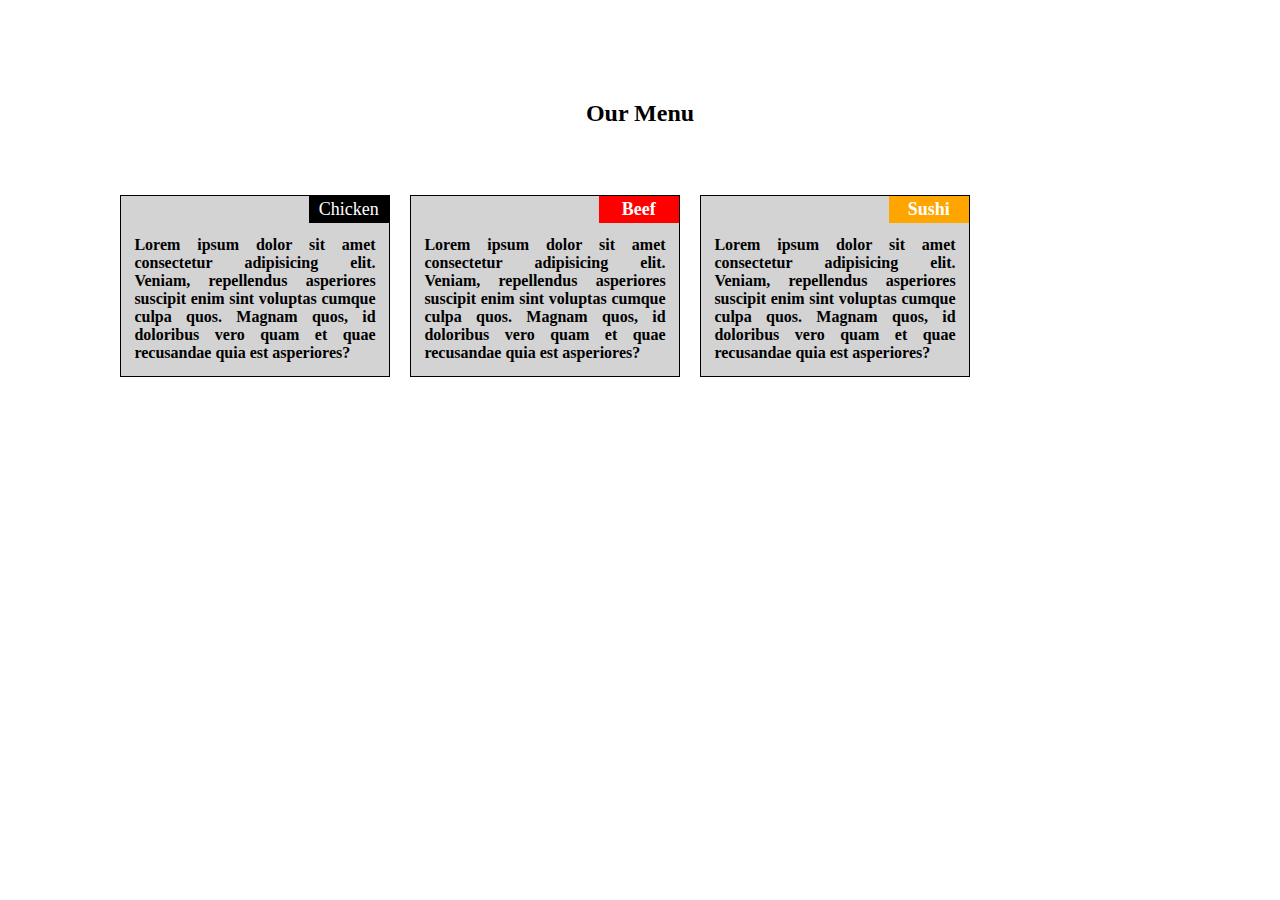
<file: module2-solution/index.html>
<!DOCTYPE html>
<html lang="en">

<head>
    <title>My Site</title>
    <meta charset="UTF-8" />
    <meta name="viewport" content="width=device-width, initial-scale=1" />
    <link rel="stylesheet" href="CSS/style.css" />
</head>

<body>
    <h1>Our Menu</h1>
    <br />
    <div class="row">
        <div class="col-lg-3 col-md-4 col-sm-12">
            <section id="s1">Chicken</section>
            <p>
                Lorem ipsum dolor sit amet consectetur adipisicing elit. Veniam, repellendus asperiores suscipit enim sint voluptas cumque culpa quos. Magnam quos, id doloribus vero quam et quae recusandae quia est asperiores?
            </p>
        </div>
        <div class="col-lg-3 col-md-4 col-sm-12">
            <section id="s2">
                Beef
            </section>
            <p>
                Lorem ipsum dolor sit amet consectetur adipisicing elit. Veniam, repellendus asperiores suscipit enim sint voluptas cumque culpa quos. Magnam quos, id doloribus vero quam et quae recusandae quia est asperiores?
            </p>
        </div>
        <div class="col-lg-3 col-md-4 col-sm-12">
            <section id="s3">
                Sushi
            </section>
            <p>
                Lorem ipsum dolor sit amet consectetur adipisicing elit. Veniam, repellendus asperiores suscipit enim sint voluptas cumque culpa quos. Magnam quos, id doloribus vero quam et quae recusandae quia est asperiores?
            </p>
        </div>
    </div>
</body>

</html>
</file>
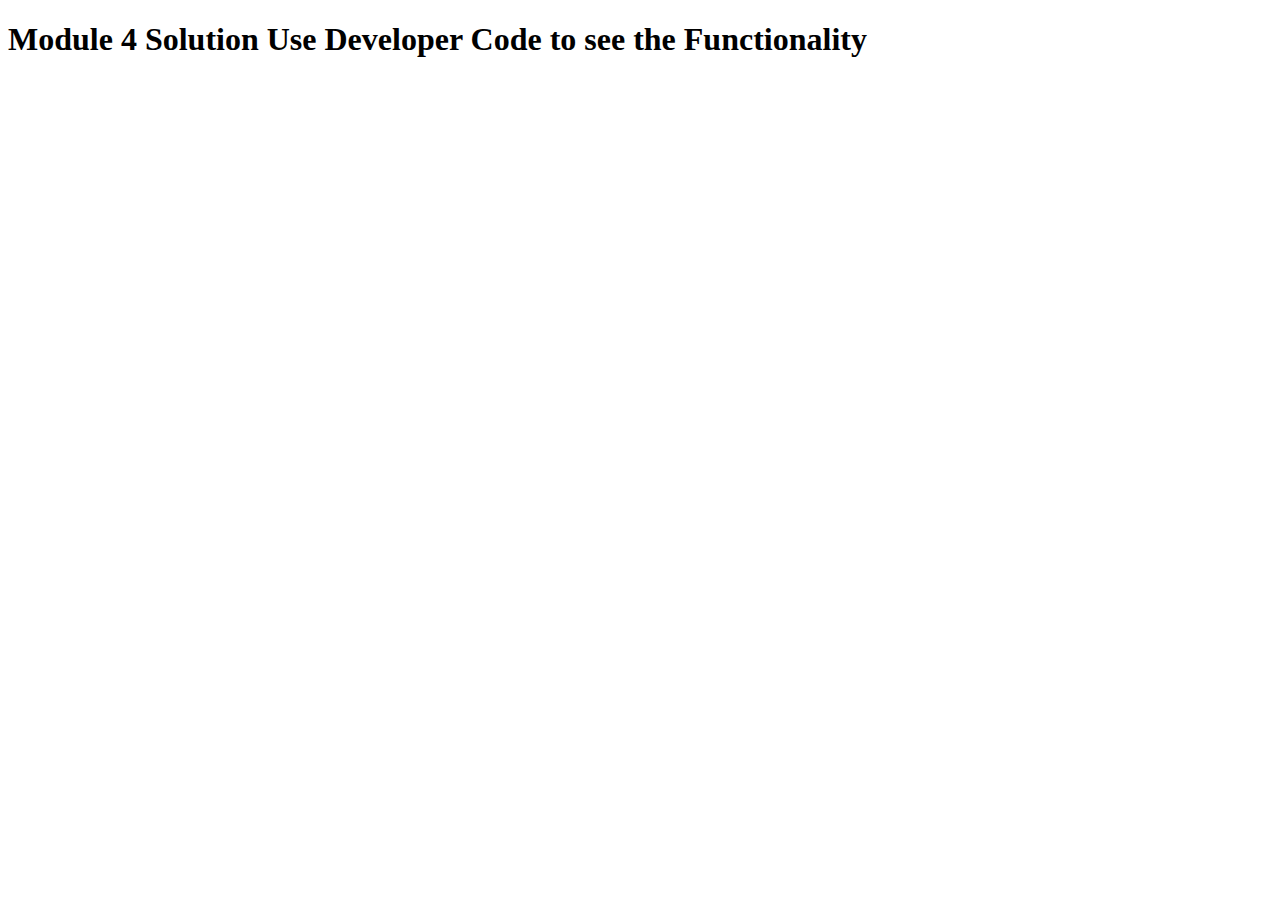
<file: module4-solution/index.html>
<!DOCTYPE html>
<html>

<head>
    <meta charset="utf-8">
    <title>Module 4 Solution </title>
    <script src="SpeakHello.js"></script>
    <script src="SpeakGoodBye.js"></script>
    <script src="script.js"></script>
</head>

<body>
    <h1>Module 4 Solution Use Developer Code to see the Functionality</h1>
</body>

</html>
</file>
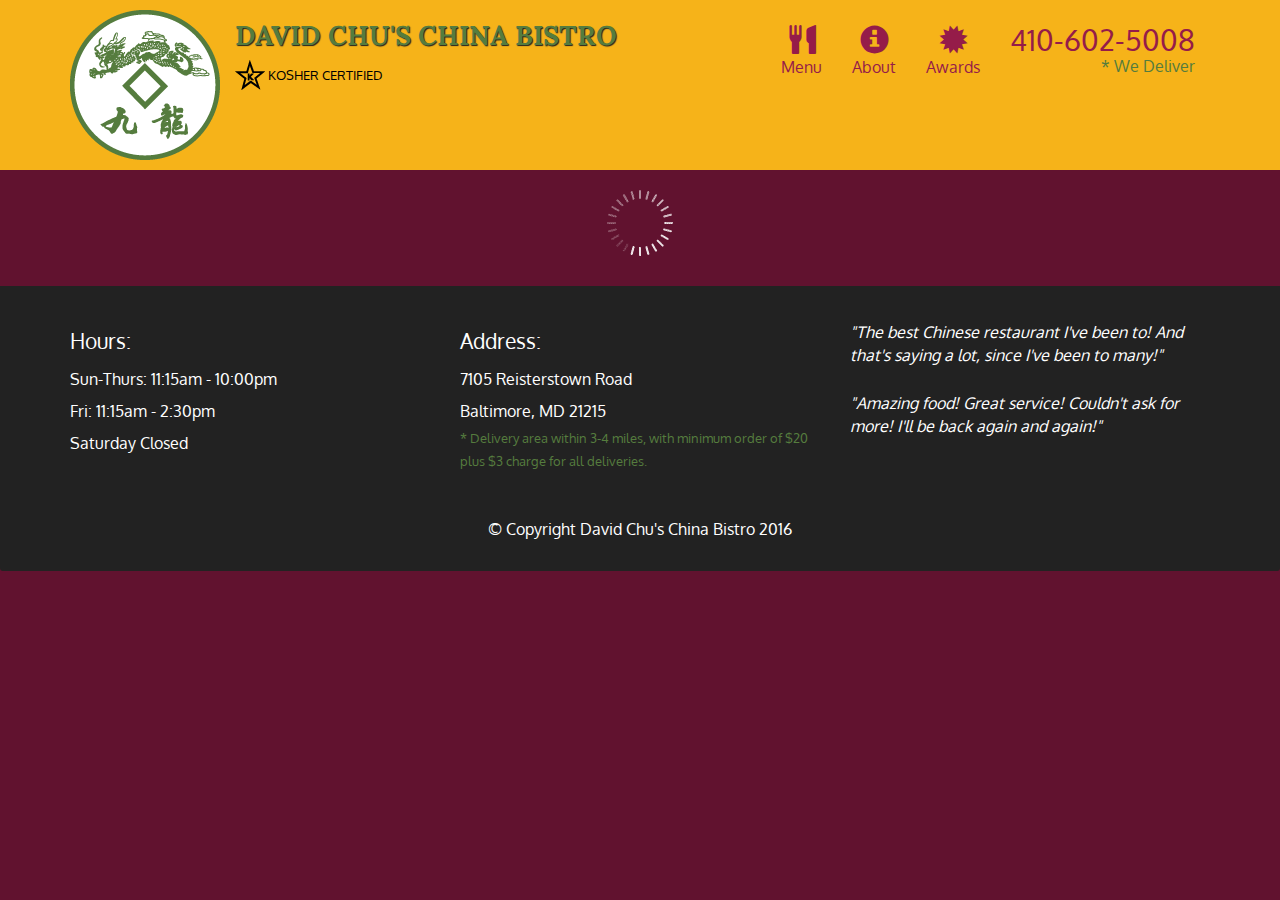
<file: module5-solution/index.html>
<!doctype html>
<html lang="en">
  <head>
    <meta charset="utf-8">
    <meta http-equiv="X-UA-Compatible" content="IE=edge">
    <meta name="viewport" content="width=device-width, initial-scale=1">
    <title>David Chu's China Bistro</title>
    <link rel="stylesheet" href="css/bootstrap.min.css">
    <link rel="stylesheet" href="css/styles.css">
    <link href='https://fonts.googleapis.com/css?family=Oxygen:400,300,700' rel='stylesheet' type='text/css'>
    <link href='https://fonts.googleapis.com/css?family=Lora' rel='stylesheet' type='text/css'>
  </head>
<body>
  <header>
    <nav id="header-nav" class="navbar navbar-default">
      <div class="container">
        <div class="navbar-header">
          <a href="index.html" class="pull-left visible-md visible-lg">
            <div id="logo-img" alt="Logo image"></div>
          </a>

          <div class="navbar-brand">
            <a href="index.html"><h1>David Chu's China Bistro</h1></a>
            <p>
              <img src="images/star-k-logo.png" alt="Kosher certification">
              <span>Kosher Certified</span>
            </p>
          </div>

          <button id="navbarToggle" type="button" class="navbar-toggle collapsed" data-toggle="collapse" data-target="#collapsable-nav" aria-expanded="false">
            <span class="sr-only">Toggle navigation</span>
            <span class="icon-bar"></span>
            <span class="icon-bar"></span>
            <span class="icon-bar"></span>
          </button>
        </div>
        
        <div id="collapsable-nav" class="collapse navbar-collapse">
           <ul id="nav-list" class="nav navbar-nav navbar-right">
            <li id="navHomeButton" class="visible-xs active">
              <a href="index.html">
                <span class="glyphicon glyphicon-home"></span> Home</a>
            </li>
            <li id="navMenuButton">
              <a href="#" onclick="$dc.loadMenuCategories();">
                <span class="glyphicon glyphicon-cutlery"></span><br class="hidden-xs"> Menu</a>
            </li>
            <li>
              <a href="#">
                <span class="glyphicon glyphicon-info-sign"></span><br class="hidden-xs"> About</a>
            </li>
            <li>
              <a href="#">
                <span class="glyphicon glyphicon-certificate"></span><br class="hidden-xs"> Awards</a>
            </li>
            <li id="phone" class="hidden-xs">
              <a href="tel:410-602-5008">
                <span>410-602-5008</span></a><div>* We Deliver</div>
            </li>
          </ul><!-- #nav-list -->
        </div><!-- .collapse .navbar-collapse -->
      </div><!-- .container -->
    </nav><!-- #header-nav -->
  </header>

  <div id="call-btn" class="visible-xs">
    <a class="btn" href="tel:410-602-5008">
    <span class="glyphicon glyphicon-earphone"></span>
    410-602-5008
    </a>
  </div>
  <div id="xs-deliver" class="text-center visible-xs">* We Deliver</div>

  <div id="main-content" class="container"></div>

  <footer class="panel-footer">
    <div class="container">
      <div class="row">
        <section id="hours" class="col-sm-4">
          <span>Hours:</span><br>
          Sun-Thurs: 11:15am - 10:00pm<br>
          Fri: 11:15am - 2:30pm<br>
          Saturday Closed
          <hr class="visible-xs">
        </section>
        <section id="address" class="col-sm-4">
          <span>Address:</span><br>
          7105 Reisterstown Road<br>
          Baltimore, MD 21215
          <p>* Delivery area within 3-4 miles, with minimum order of $20 plus $3 charge for all deliveries.</p>
          <hr class="visible-xs">
        </section>
        <section id="testimonials" class="col-sm-4">
          <p>"The best Chinese restaurant I've been to! And that's saying a lot, since I've been to many!"</p>
          <p>"Amazing food! Great service! Couldn't ask for more! I'll be back again and again!"</p>
        </section>
      </div>
      <div class="text-center">&copy; Copyright David Chu's China Bistro 2016</div>
    </div>
  </footer>

  <!-- jQuery (Bootstrap JS plugins depend on it) -->
  <script src="js/jquery-2.1.4.min.js"></script>
  <script src="js/bootstrap.min.js"></script>
  <script src="js/ajax-utils.js"></script>
  <script src="js/script.js"></script>
</body>
</html>
</file>
<file: module2-solution/CSS/style.css>
* {
    font-family: Georgia, "Times New Roman", Times, serif;
    box-sizing: border-box;
    margin: 0;
    padding: 0;
}

body {
    margin: 100px;
}

h1 {
    font-size: x-large;
    text-align: center;
    margin-bottom: 30px;
}

div {
    width: auto;
    margin: 10px;
    background-color: lightgrey;
    text-align: justify;
    height: auto;
}

#s1 {
    font-size: large;
    float: right;
    background-color: black;
    color: white;
    font-weight: 500;
    border: black;
    border-style: double;
    width: 30%;
    text-align: center;
}

#s2 {
    font-size: large;
    float: right;
    background-color: red;
    color: white;
    font-weight: bold;
    border: red;
    border-style: double;
    width: 30%;
    text-align: center;
}

#s3 {
    font-size: large;
    float: right;
    background-color: orange;
    color: white;
    font-weight: bold;
    border: orange;
    border-style: double;
    width: 30%;
    text-align: center;
}

.row {
    width: 100%;
}

p {
    width: auto;
    float: right;
    color: black;
    font-weight: bold;
    height: auto;
    padding: 5%;
}


/********** Laptop devices only **********/

@media (min-width: 992px) {
    .col-lg-1,
    .col-lg-2,
    .col-lg-3,
    .col-lg-4,
    .col-lg-5,
    .col-lg-6,
    .col-lg-7,
    .col-lg-8,
    .col-lg-9,
    .col-lg-10,
    .col-lg-11,
    .col-lg-12 {
        float: left;
        border: 1px solid black;
    }
    .col-lg-1 {
        width: 8.33%;
    }
    .col-lg-2 {
        width: 16.66%;
    }
    .col-lg-3 {
        width: 25%;
    }
    .col-lg-4 {
        width: 33.33%;
    }
    .col-lg-5 {
        width: 41.66%;
    }
    .col-lg-6 {
        width: 50%;
    }
    .col-lg-7 {
        width: 58.33%;
    }
    .col-lg-8 {
        width: 66.66%;
    }
    .col-lg-9 {
        width: 74.99%;
    }
    .col-lg-10 {
        width: 83.33%;
    }
    .col-lg-11 {
        width: 91.66%;
    }
    .col-lg-12 {
        width: 100%;
    }
}


/********** Tablet devices only **********/

@media (min-width: 768px) and (max-width: 991px) {
    .col-md-1,
    .col-md-2,
    .col-md-3,
    .col-md-4,
    .col-md-5,
    .col-md-6,
    .col-md-7,
    .col-md-8,
    .col-md-9,
    .col-md-10,
    .col-md-11,
    .col-md-12 {
        float: left;
        border: 1px solid black;
    }
    .col-md-1 {
        width: 8.33%;
    }
    .col-md-2 {
        width: 16.66%;
    }
    .col-md-3 {
        width: 25%;
    }
    .col-md-4 {
        width: 33.33%;
    }
    .col-md-5 {
        width: 41.66%;
    }
    .col-md-6 {
        width: 50%;
    }
    .col-md-7 {
        width: 58.33%;
    }
    .col-md-8 {
        width: 66.66%;
    }
    .col-md-9 {
        width: 74.99%;
    }
    .col-md-10 {
        width: 83.33%;
    }
    .col-md-11 {
        width: 91.66%;
    }
    .col-md-12 {
        width: 100%;
    }
}


/********** Mobile devices only **********/

@media (max-width: 767px) {
    .col-sm-1,
    .col-sm-2,
    .col-sm-3,
    .col-sm-4,
    .col-sm-5,
    .col-sm-6,
    .col-sm-7,
    .col-sm-8,
    .col-sm-9,
    .col-sm-10,
    .col-sm-11,
    .col-sm-12 {
        float: left;
        border: 1px solid black;
    }
    .col-sm-1 {
        width: 8.33%;
    }
    .col-sm-2 {
        width: 16.66%;
    }
    .col-sm-3 {
        width: 25%;
    }
    .col-sm-4 {
        width: 33.33%;
    }
    .col-sm-5 {
        width: 41.66%;
    }
    .col-sm-6 {
        width: 50%;
    }
    .col-sm-7 {
        width: 58.33%;
    }
    .col-sm-8 {
        width: 66.66%;
    }
    .col-sm-9 {
        width: 74.99%;
    }
    .col-sm-10 {
        width: 83.33%;
    }
    .col-sm-11 {
        width: 91.66%;
    }
    .col-sm-12 {
        width: 100%;
    }
}
</file>
<file: module5-solution/css/styles.css>
body {
  font-size: 16px;
  color: #fff;
  background-color: #61122f;
  font-family: 'Oxygen', sans-serif;
}

/** HEADER **/
#header-nav {
  background-color: #f6b319;
  border-radius: 0;
  border: 0;
}

#logo-img {
  background: url('../images/restaurant-logo_large.png') no-repeat;
  width: 150px;
  height: 150px;
  margin: 10px 15px 10px 0;
}

.navbar-brand {
  padding-top: 25px;
}
.navbar-brand h1 { /* Restaurant name */
  font-family: 'Lora', serif;
  color: #557c3e;
  font-size: 1.5em;
  text-transform: uppercase;
  font-weight: bold;
  text-shadow: 1px 1px 1px #222;
  margin-top: 0;
  margin-bottom: 0;
  line-height: .75;
}
.navbar-brand a:hover, .navbar-brand a:focus {
  text-decoration: none;
}
.navbar-brand p { /* Kosher cert */
  color: #000;
  text-transform: uppercase;
  font-size: .7em;
  margin-top: 15px;
}
.navbar-brand p span { /* Star-K */
  vertical-align: middle;
}

#nav-list {
  margin-top: 10px;
}
#nav-list a {
  color: #951C49;
  text-align: center;
}
#nav-list a:hover {
  background: #E7E7E7;
}
#nav-list a span {
  font-size: 1.8em;
}

#phone {
  margin-top: 5px;
}
#phone a { /* Phone number */
  text-align: right;
  padding-bottom: 0;
}
#phone div { /* We Deliver */
  color: #557c3e;
  text-align: right;
  padding-right: 15px;
}

.navbar-header button.navbar-toggle, .navbar-header .icon-bar {
  border: 1px solid #61122f;
}
.navbar-header button.navbar-toggle {
  clear: both;
  margin-top: -30px;
}
/* END HEADER */

/* FOOTER */
.panel-footer {
  margin-top: 30px;
  padding-top: 35px;
  padding-bottom: 30px;
  background-color: #222;
  border-top: 0;
}
.panel-footer div.row {
  margin-bottom: 35px;
}
#hours, #address {
  line-height: 2;
}
#hours > span, #address > span {
  font-size: 1.3em;
}
#address p {
  color: #557c3e;
  font-size: .8em;
  line-height: 1.8;
}
#testimonials {
  font-style: italic;
}
#testimonials p:nth-child(2) {
  margin-top: 25px;
}
/* END FOOTER */



/* HOME PAGE */
.container .jumbotron {
  box-shadow: 0 0 50px #3F0C1F;
  border: 2px solid #3F0C1F;
}

#menu-tile, #specials-tile, #map-tile {
  height: 250px;
  width: 100%;
  margin-bottom: 15px;
  position: relative;
  border: 2px solid #3F0C1F;
  overflow: hidden;
}
#menu-tile:hover, #specials-tile:hover, #map-tile:hover {
  box-shadow: 0 1px 5px 1px #cccccc;
}
#menu-tile {
  background: url('../images/menu-tile.jpg') no-repeat;
  background-position: center;
}
#specials-tile {
  background: url('../images/specials-tile.jpg') no-repeat;
  background-position: center;
}
#menu-tile span, #specials-tile span, #map-tile span {
  position: absolute;
  bottom: 0;
  right: 0;
  width: 100%;
  text-align: center;
  font-size: 1.6em;
  text-transform: uppercase;
  background-color: #000;
  color: #fff;
  opacity: .8;
}
/* END HOME PAGE */

/* MENU CATEGORIES PAGE */
.category-tile { 
  position: relative;
  border: 2px solid #3F0C1F;
  overflow: hidden;
  width: 200px;
  height: 200px;
  margin: 0 auto 15px;
}
.category-tile span {
  position: absolute;
  bottom: 0;
  right: 0;
  width: 100%;
  text-align: center;
  font-size: 1.2em;
  text-transform: uppercase;
  background-color: #000;
  color: #fff;
  opacity: .8;
}
.category-tile:hover {
  box-shadow: 0 1px 5px 1px #cccccc;
}

#menu-categories-title + div {
  margin-bottom: 50px;
}
/* END MENU CATEGORIES PAGE */

/* SINGLE CATEGORY PAGE */
.menu-item-tile {
  margin-bottom: 25px;
}
.menu-item-tile hr {
  width: 80%;
}
.menu-item-tile .menu-item-price {
  font-size: 1.1em;
  text-align: right;
  margin-top: -15px;
  margin-right: -15px;
}
.menu-item-tile .menu-item-price span {
  font-size: .6em;
}
.menu-item-photo {
  position: relative;
  border: 2px solid #3F0C1F; 
  overflow: hidden;
  padding: 0;
  margin-right: -15px;
  margin-left: auto;
  margin-bottom: 20px;
  max-width: 250px;
}
.menu-item-photo div {
  position: absolute;
  bottom: 0;
  right: 0;
  width: 80px;
  background-color: #557c3e;
  text-align: center;
}
.menu-item-description {
  padding-right: 30px;
}
h3.menu-item-title {
  margin: 0 0 10px;
}
.menu-item-details {
  font-size: .9em;
  font-style: italic;
}
/* END SINGLE CATEGORY PAGE */


/********** Large devices only **********/
@media (min-width: 1200px) {
  .container .jumbotron {
    background: url('../images/jumbotron_1200.jpg') no-repeat;
    height: 675px;
  }
}

/********** Medium devices only **********/
@media (min-width: 992px) and (max-width: 1199px) {
  /* Header */
  #logo-img {
    background: url('../images/restaurant-logo_medium.png') no-repeat;
    width: 100px;
    height: 100px;
    margin: 5px 5px 5px 0;
  }
  /* End Header */

  /* Home Page */
  .container .jumbotron {
    background: url('../images/jumbotron_992.jpg') no-repeat;
    height: 558px;
  }
  /* End Home Page */
}

/********** Small devices only **********/
@media (min-width: 768px) and (max-width: 991px) {
  /* Home Page */
  .container .jumbotron {
    background: url('../images/jumbotron_768.jpg') no-repeat;
    height: 432px;
  }
  /* End Home Page */
}

/********** Extra small devices only **********/
@media (max-width: 767px) {
  /* Header */
  .navbar-brand {
    padding-top: 10px;
    height: 80px;
  }
  .navbar-brand h1 { /* Restaurant name */
    padding-top: 10px;
    font-size: 5vw; /* 1vw = 1% of viewport width */
  }
  .navbar-brand p { /* Kosher cert */
    font-size: .6em;
    margin-top: 12px;
  }
  .navbar-brand p img { /* Star-K */
    height: 20px;
  }

  #collapsable-nav a { /* Collapsed nav menu text */
    font-size: 1.2em;
  }
  #collapsable-nav a span { /* Collapsed nav menu glyph */
    font-size: 1em;
    margin-right: 5px;
  }

  #call-btn > a {
    font-size: 1.5em;
    display: block;
    margin: 0 20px;
    padding: 10px;
    border: 2px solid #fff;
    background-color: #f6b319;
    color: #951c49;
  }
  #xs-deliver {
    margin-top: 5px;
    font-size: .7em;
    letter-spacing: .1em;
    text-transform: uppercase;
  }
  /* End Header */

  /* Footer */
  .panel-footer section {
    margin-bottom: 30px;
    text-align: center;
  }
  .panel-footer section:nth-child(3) {
    margin-bottom: 0; /* margin already exists on the whole row */
  }
  .panel-footer section hr {
    width: 50%;
  }
  /* End Footer */

  /* Home Page */
  .container .jumbotron {
    margin-top: 30px;
    padding: 0;
  }
  #menu-tile, #specials-tile {
    width: 360px;
    margin: 0 auto 15px;
  }

  .menu-item-photo {
    margin-right: auto;
  }
  .menu-item-tile .menu-item-price {
    text-align: center;
  }
  .menu-item-description {
    text-align: center;;
  }
}


/********** Super extra small devices Only :-) (e.g., iPhone 4) **********/
@media (max-width: 479px) {
  /* Header */
  .navbar-brand h1 { /* Restaurant name */
    padding-top: 5px;
    font-size: 6vw;
  }
  /* End Header */
  
  /* Home page */
  #menu-tile, #specials-tile {
    width: 280px;
    margin: 0 auto 15px;
  }

  .col-xxs-12 {
    position: relative;
    min-height: 1px;
    padding-right: 15px;
    padding-left: 15px;
    float: left;
    width: 100%;
  }
}
</file>
